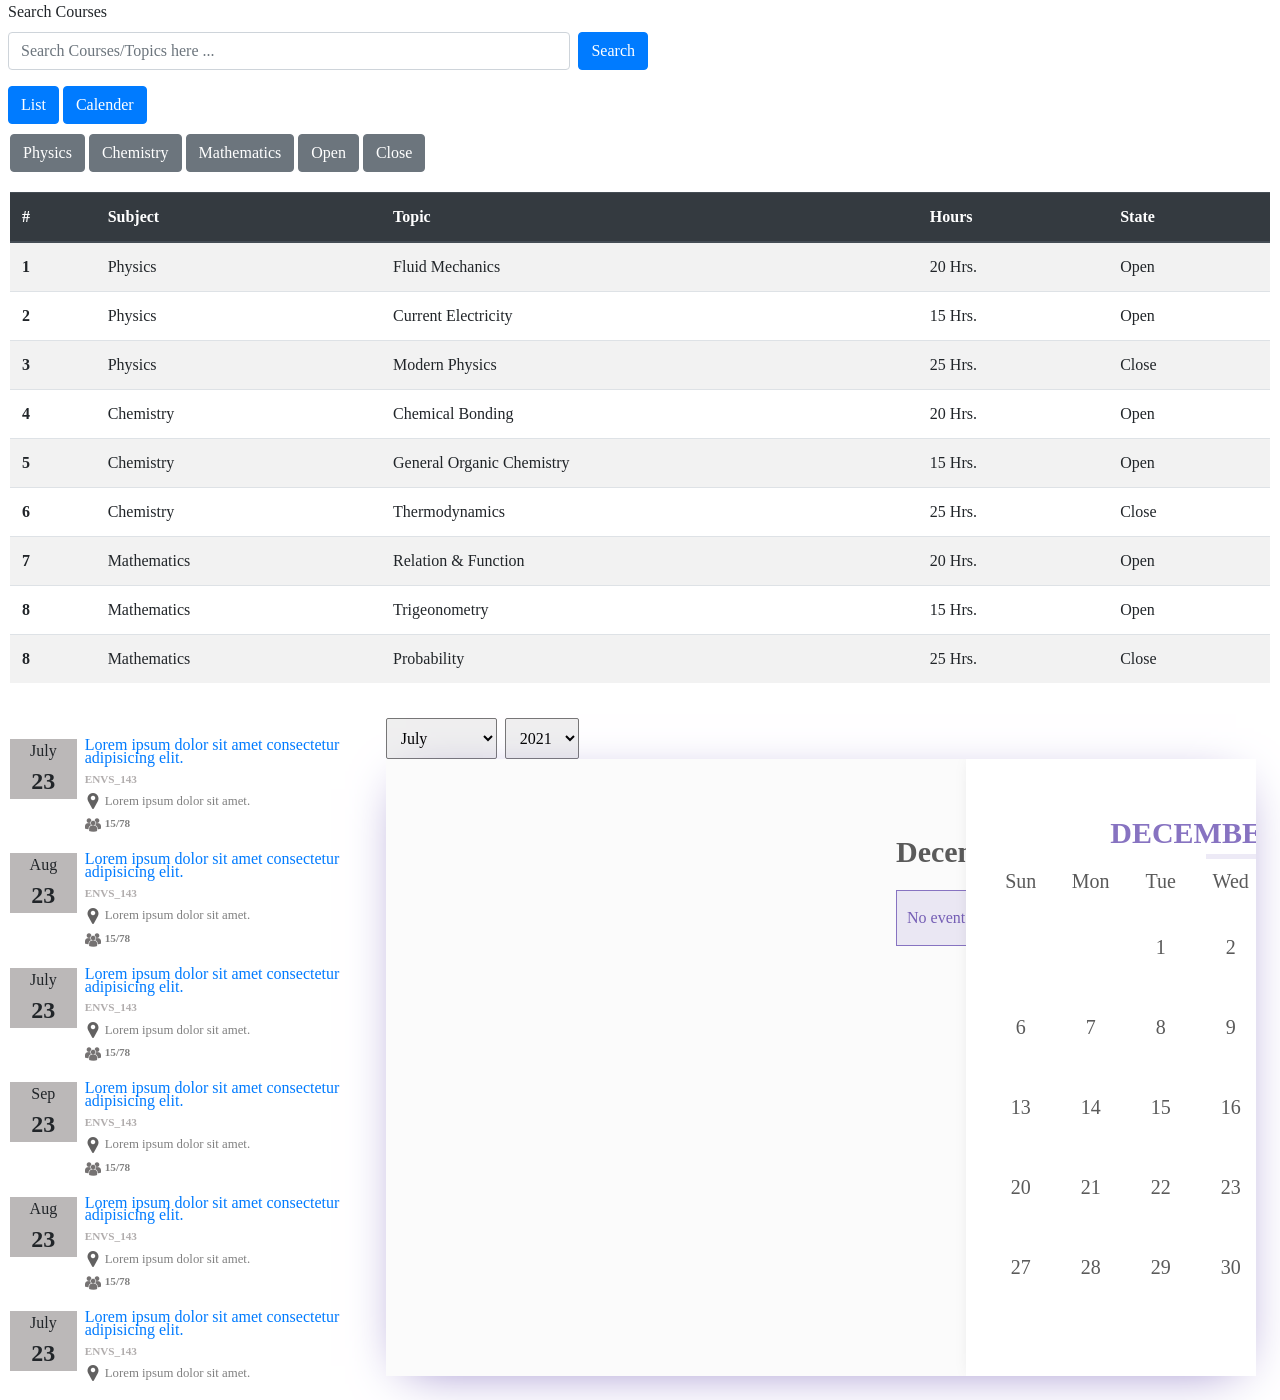
<file: index.html>
<!DOCTYPE html>
<html lang="en">
<head>
    <meta charset="UTF-8">
    <meta http-equiv="X-UA-Compatible" content="IE=edge">
    <meta name="viewport" content="width=device-width, initial-scale=1.0">
    <title>Search & Filter</title>

    <style>
        body{
            margin: 0;
            padding: 0;
            box-sizing: border-box;
        }

    </style>

    <link rel="stylesheet" href="https://cdn.jsdelivr.net/npm/bootstrap@4.6.0/dist/css/bootstrap.min.css" integrity="sha384-B0vP5xmATw1+K9KRQjQERJvTumQW0nPEzvF6L/Z6nronJ3oUOFUFpCjEUQouq2+l" crossorigin="anonymous">
    <script src="https://code.jquery.com/jquery-3.6.0.slim.min.js" integrity="sha256-u7e5khyithlIdTpu22PHhENmPcRdFiHRjhAuHcs05RI=" crossorigin="anonymous"></script>
    <script src="https://cdnjs.cloudflare.com/ajax/libs/popper.js/1.12.9/umd/popper.min.js" integrity="sha384-ApNbgh9B+Y1QKtv3Rn7W3mgPxhU9K/ScQsAP7hUibX39j7fakFPskvXusvfa0b4Q" crossorigin="anonymous"></script>
    <script src="https://cdn.jsdelivr.net/npm/bootstrap@4.6.0/dist/js/bootstrap.min.js" integrity="sha384-+YQ4JLhjyBLPDQt//I+STsc9iw4uQqACwlvpslubQzn4u2UU2UFM80nGisd026JF" crossorigin="anonymous"></script>
    <script src="https://cdn.jsdelivr.net/npm/bootstrap@4.6.0/dist/js/bootstrap.bundle.min.js" integrity="sha384-Piv4xVNRyMGpqkS2by6br4gNJ7DXjqk09RmUpJ8jgGtD7zP9yug3goQfGII0yAns" crossorigin="anonymous"></script>

    <!-- Calender -->
    <link rel="stylesheet" href="./css/evo-calendar.css">
    <script src="./js/evo-calendar.js"></script>

    <link rel="stylesheet" href="./css/main.css">
</head>
<body>
    <form class="w-50 d-block ml-2">
        <div class="form-group">
            <label for="exampleInputEmail1">Search Courses</label>
            <div class="d-flex">
                <input id="search_input" type="email" class="form-control" id="exampleInputEmail1" aria-describedby="emailHelp" placeholder="Search Courses/Topics here ..." onkeyup="searchFunction()">
                <span class="btn btn-primary ml-2">Search</span>
            </div>
            
        </div>
    </form>
    <span id="list_toggle_btn" class="btn btn-primary ml-2" onclick="toggleList()">List</span>
    <span id="calender_toggle_btn" class="btn btn-primary" onclick="toggleCalender()">Calender</span>
    <div id="list_container">
        <div style="width: 100%;padding: 10px;">
            <div id="filter_button_container">
                <span id="filter_physics" class="btn btn-secondary" onclick="setFilter('physics')">Physics</span>
                <span id="filter_chem" class="btn btn-secondary" onclick="setFilter('chemistry')">Chemistry</span>
                <span id="filter_maths" class="btn btn-secondary" onclick="setFilter('mathematics')">Mathematics</span>
                <span id="filter_open" class="btn btn-secondary" onclick="setFilter('open')">Open</span>
                <span id="filter_close" class="btn btn-secondary" onclick="setFilter('close')">Close</span>
    
    
            </div>
        </div>
        <div style="width: 100%;padding: 10px">
            <table class="table table-striped">
                <thead class="thead-dark">
                  <tr>
                    <th scope="col">#</th>
                    <th scope="col">Subject</th>
                    <th scope="col">Topic</th>
                    <th scope="col">Hours</th>
                    <th scope="col">State</th>
    
                  </tr>
                </thead>
                <tbody>
                  <tr class="table_row">
                    <th scope="row">1</th>
                    <td class="subject_name">Physics</td>
                    <td class="topic_name">Fluid Mechanics</td>
                    <td>20 Hrs.</td>
                    <td class="state">Open</td>
    
                  </tr>
                  <tr class="table_row">
                    <th scope="row">2</th>
                    <td class="subject_name">Physics</td>
                    <td class="topic_name">Current Electricity</td>
                    <td>15 Hrs.</td>
                    <td class="state">Open</td>
                  </tr>
                  <tr class="table_row">
                    <th scope="row">3</th>
                    <td class="subject_name">Physics</td>
                    <td class="topic_name">Modern Physics</td>
                    <td>25 Hrs.</td>
                    <td class="state">Close</td>
                  </tr>
                  <!-- Chemistry -->
                  <tr class="table_row">
                    <th scope="row">4</th>
                    <td class="subject_name">Chemistry</td>
                    <td class="topic_name">Chemical Bonding</td>
                    <td>20 Hrs.</td>
                    <td class="state">Open</td>
    
                  </tr>
                  <tr class="table_row">
                    <th scope="row">5</th>
                    <td class="subject_name">Chemistry</td>
                    <td class="topic_name">General Organic Chemistry</td>
                    <td>15 Hrs.</td>
                    <td class="state">Open</td>
                  </tr>
                  <tr class="table_row">
                    <th scope="row">6</th>
                    <td class="subject_name">Chemistry</td>
                    <td class="topic_name">Thermodynamics</td>
                    <td>25 Hrs.</td>
                    <td class="state">Close</td>
                  </tr>
                  <!-- Mathematics -->
                  <tr class="table_row">
                    <th scope="row">7</th>
                    <td class="subject_name">Mathematics</td>
                    <td class="topic_name">Relation & Function</td>
                    <td>20 Hrs.</td>
                    <td class="state">Open</td>
    
                  </tr>
                  <tr class="table_row">
                    <th scope="row">8</th>
                    <td class="subject_name">Mathematics</td>
                    <td class="topic_name">Trigeonometry</td>
                    <td>15 Hrs.</td>
                    <td class="state">Open</td>
                  </tr>
                  <tr class="table_row">
                    <th scope="row">8</th>
                    <td class="subject_name">Mathematics</td>
                    <td class="topic_name">Probability</td>
                    <td>25 Hrs.</td>
                    <td class="state">Close</td>
                  </tr>
                </tbody>
            </table>
        </div>
    </div>
    
    
    
    
    <div id="calender_container" class="calender_container">
        <div class="events_container">
            <div class="event_card">
                <div class="event_date_container">
                    <div class="event_month">July</div>
                    <div class="event_date">23</div>
                </div>
                <div class="event_details ml-2">
                    <a href="#">Lorem ipsum dolor sit amet consectetur adipisicing elit.</a>
                    <div class="event_id mt-2">ENVS_143</div>
                    <div class="location_container mt-2">
                        <img src="./icons/pin.png">
                        <div class="location ml-1">Lorem ipsum dolor sit amet.
                        </div>
                    </div>
                    <div class="people_container mt-2">
                        <img src="./icons/people.png">
                        <div class="people ml-1">15/78</div>
                    </div>
                </div>
            </div>
            <div class="event_card">
                <div class="event_date_container">
                    <div class="event_month">Aug</div>
                    <div class="event_date">23</div>
                </div>
                <div class="event_details ml-2">
                    <a href="#">Lorem ipsum dolor sit amet consectetur adipisicing elit.</a>
                    <div class="event_id mt-2">ENVS_143</div>
                    <div class="location_container mt-2">
                        <img src="./icons/pin.png">
                        <div class="location ml-1">Lorem ipsum dolor sit amet.
                        </div>
                    </div>
                    <div class="people_container mt-2">
                        <img src="./icons/people.png">
                        <div class="people ml-1">15/78</div>
                    </div>
                </div>
            </div>
            <div class="event_card">
                <div class="event_date_container">
                    <div class="event_month">July</div>
                    <div class="event_date">23</div>
                </div>
                <div class="event_details ml-2">
                    <a href="#">Lorem ipsum dolor sit amet consectetur adipisicing elit.</a>
                    <div class="event_id mt-2">ENVS_143</div>
                    <div class="location_container mt-2">
                        <img src="./icons/pin.png">
                        <div class="location ml-1">Lorem ipsum dolor sit amet.
                        </div>
                    </div>
                    <div class="people_container mt-2">
                        <img src="./icons/people.png">
                        <div class="people ml-1">15/78</div>
                    </div>
                </div>
            </div>
            <div class="event_card">
                <div class="event_date_container">
                    <div class="event_month">Sep</div>
                    <div class="event_date">23</div>
                </div>
                <div class="event_details ml-2">
                    <a href="#">Lorem ipsum dolor sit amet consectetur adipisicing elit.</a>
                    <div class="event_id mt-2">ENVS_143</div>
                    <div class="location_container mt-2">
                        <img src="./icons/pin.png">
                        <div class="location ml-1">Lorem ipsum dolor sit amet.
                        </div>
                    </div>
                    <div class="people_container mt-2">
                        <img src="./icons/people.png">
                        <div class="people ml-1">15/78</div>
                    </div>
                </div>
            </div>
            <div class="event_card">
                <div class="event_date_container">
                    <div class="event_month">Aug</div>
                    <div class="event_date">23</div>
                </div>
                <div class="event_details ml-2">
                    <a href="#">Lorem ipsum dolor sit amet consectetur adipisicing elit.</a>
                    <div class="event_id mt-2">ENVS_143</div>
                    <div class="location_container mt-2">
                        <img src="./icons/pin.png">
                        <div class="location ml-1">Lorem ipsum dolor sit amet.
                        </div>
                    </div>
                    <div class="people_container mt-2">
                        <img src="./icons/people.png">
                        <div class="people ml-1">15/78</div>
                    </div>
                </div>
            </div>
            <div class="event_card">
                <div class="event_date_container">
                    <div class="event_month">July</div>
                    <div class="event_date">23</div>
                </div>
                <div class="event_details ml-2">
                    <a href="#">Lorem ipsum dolor sit amet consectetur adipisicing elit.</a>
                    <div class="event_id mt-2">ENVS_143</div>
                    <div class="location_container mt-2">
                        <img src="./icons/pin.png">
                        <div class="location ml-1">Lorem ipsum dolor sit amet.
                        </div>
                    </div>
                    <div class="people_container mt-2">
                        <img src="./icons/people.png">
                        <div class="people ml-1">15/78</div>
                    </div>
                </div>
            </div>
            <div class="event_card">
                <div class="event_date_container">
                    <div class="event_month">Apr</div>
                    <div class="event_date">23</div>
                </div>
                <div class="event_details ml-2">
                    <a href="#">Lorem ipsum dolor sit amet consectetur adipisicing elit.</a>
                    <div class="event_id mt-2">ENVS_143</div>
                    <div class="location_container mt-2">
                        <img src="./icons/pin.png">
                        <div class="location ml-1">Lorem ipsum dolor sit amet.
                        </div>
                    </div>
                    <div class="people_container mt-2">
                        <img src="./icons/people.png">
                        <div class="people ml-1">15/78</div>
                    </div>
                </div>
            </div>
            <div class="event_card">
                <div class="event_date_container">
                    <div class="event_month">Dec</div>
                    <div class="event_date">23</div>
                </div>
                <div class="event_details ml-2">
                    <a href="#">Lorem ipsum dolor sit amet consectetur adipisicing elit.</a>
                    <div class="event_id mt-2">ENVS_143</div>
                    <div class="location_container mt-2">
                        <img src="./icons/pin.png">
                        <div class="location ml-1">Lorem ipsum dolor sit amet.
                        </div>
                    </div>
                    <div class="people_container mt-2">
                        <img src="./icons/people.png">
                        <div class="people ml-1">15/78</div>
                    </div>
                </div>
            </div>
            <div class="event_card">
                <div class="event_date_container">
                    <div class="event_month">July</div>
                    <div class="event_date">23</div>
                </div>
                <div class="event_details ml-2">
                    <a href="#">Lorem ipsum dolor sit amet consectetur adipisicing elit.</a>
                    <div class="event_id mt-2">ENVS_143</div>
                    <div class="location_container mt-2">
                        <img src="./icons/pin.png">
                        <div class="location ml-1">Lorem ipsum dolor sit amet.
                        </div>
                    </div>
                    <div class="people_container mt-2">
                        <img src="./icons/people.png">
                        <div class="people ml-1">15/78</div>
                    </div>
                </div>
            </div>
            <div class="event_card">
                <div class="event_date_container">
                    <div class="event_month">Jan</div>
                    <div class="event_date">23</div>
                </div>
                <div class="event_details ml-2">
                    <a href="#">Lorem ipsum dolor sit amet consectetur adipisicing elit.</a>
                    <div class="event_id mt-2">ENVS_143</div>
                    <div class="location_container mt-2">
                        <img src="./icons/pin.png">
                        <div class="location ml-1">Lorem ipsum dolor sit amet.
                        </div>
                    </div>
                    <div class="people_container mt-2">
                        <img src="./icons/people.png">
                        <div class="people ml-1">15/78</div>
                    </div>
                </div>
            </div>
        </div>
        <div class="w-100 p-4">
            <div class="dropdown_container w-100 d-flex justify-content-start">
                <select id="month_dropdown" onchange="selectMonth()">
                    <option value='1'>Janaury</option>
                    <option value='2'>February</option>
                    <option value='3'>March</option>
                    <option value='4'>April</option>
                    <option value='5'>May</option>
                    <option value='6'>June</option>
                    <option selected value='7'>July</option>
                    <option value='8'>August</option>
                    <option value='9'>September</option>
                    <option value='10'>October</option>
                    <option value='11'>November</option>
                    <option value='12'>December</option>
                </select>
            
                <select class="ml-2" id="year_dropdown" onchange="selectYear()">
                    <option selected value='2021'>2021</option>
                    <option value='2020'>2020</option>
                    <option value='2019'>2019</option>
                    <option value='2018'>2018</option>
                    <option value='2017'>2017</option>
                    <option value='2016'>2016</option>
                    <option value='2015'>2015</option>
                    <option value='2014'>2014</option>
                    <option value='2013'>2013</option>
                    <option value='2012'>2012</option>
                    <option value='2011'>2011</option>
                    <option value='2010'>2011</option>
                </select>
            </div>
            <div id="evoCalendar" class="event-hide"></div>

        </div>

    </div>

    <script>
        function searchFunction(){
            var search_input = document.getElementById("search_input").value.toUpperCase();

            if(search_input != ""){
                var rows = document.querySelectorAll(".table_row");
                for(let row of rows){
                    if(row.querySelector(".subject_name").innerHTML.toUpperCase().indexOf(search_input) > -1){
                        row.style.display = '';
                    }
                    else if(row.querySelector(".topic_name").innerHTML.toUpperCase().indexOf(search_input) > -1){
                        row.style.display = '';
                    }
                    else{
                        row.style.display = 'none';

                    }
                }
            }
            else{
                var rows = document.querySelectorAll(".table_row");
                for(let row of rows){
                    row.style.display = '';
                }
            }
        }


        function setFilter(filter_text){
            // console.log(this.idName);
            var filter_buttons = document.getElementById('filter_button_container').querySelectorAll('span');
            for(let filter_button of filter_buttons){
                // filter_button.className += 'active';
                // filter_button.className.replace(" active","");
                // console.log(filter_button.classList.contains());
                
                // Styling the filter buttons
                if(filter_button.classList.contains('active')){
                    filter_button.classList.remove('active');
                }
                if(filter_button.innerHTML.toUpperCase() == filter_text.toUpperCase()){
                    filter_button.className += ' active';
                }


                // Filtering the list
                var rows = document.querySelectorAll(".table_row");
                if(filter_text == 'physics' || filter_text == 'mathematics' || filter_text == 'chemistry'){
                    for(let row of rows){
                        if(row.querySelector(".subject_name").innerHTML.toUpperCase().indexOf(filter_text.toUpperCase()) > -1){
                            row.style.display = '';
                        }
                        else{
                            row.style.display = 'none';

                        }
                    }

                }
                else if(filter_text == 'open' || filter_text == 'close'){
                    for(let row of rows){
                        if(row.querySelector(".state").innerHTML.toUpperCase().indexOf(filter_text.toUpperCase()) > -1){
                            row.style.display = '';
                        }
                        else{
                            row.style.display = 'none';

                        }
                    }
                }

            }
            
        }
        

        myEvents = [
            { 
                id: "required-id-1",
                name: "New Year", 
                date: "Wed Jan 01 2020 00:00:00 GMT-0800 (Pacific Standard Time)", 
                type: "holiday", 
                everyYear: true 
            },
            { 
                id: "required-id-2",
                name: "Valentine's Day", 
                date: "Fri Feb 14 2020 00:00:00 GMT-0800 (Pacific Standard Time)", 
                type: "holiday", 
                everyYear: true,
                color: "#222"
            },
            { 
                id: "required-id-3",
                name: "Custom Date", 
                badge: "08/03 - 08/05",
                date: ["August/03/2020", "August/05/2020"],
                description: "Description here",
                type: "event", 
            },
            // more events here
            ]

        $('#evoCalendar').evoCalendar({
            calendarEvents: myEvents
        });
        $("#evoCalendar").evoCalendar('toggleSidebar',false);
        $("#evoCalendar").addClass('event-hide');



        function selectMonth(){
            var selected_month = document.getElementById("month_dropdown").value;
            $("#evoCalendar").evoCalendar('selectMonth', parseInt(selected_month)-1);  


            var cards = document.getElementsByClassName("event_card");
            for(let card of cards){
                console.log(card.querySelector('.event_date_container').querySelector('.event_month').innerHTML.toLowerCase());
                if(card.querySelector('.event_date_container').querySelector('.event_month').innerHTML.toLowerCase() == numberToMonth(selected_month)){
                    card.style.display = "";
                }
                else{
                    card.style.display = 'none';
                }
            }
        }
        function selectYear(){
            var selected_year = document.getElementById("year_dropdown").value;
            $("#evoCalendar").evoCalendar('selectYear', parseInt(selected_year));

        }

        function numberToMonth(num){
            var number = parseInt(num);
            switch(number){
                case 1:
                    return 'jan';
                case 2:
                    return 'feb';
                case 3:
                    return 'mar';
                case 4:
                    return 'apr';
                case 5:
                    return 'may';
                case 6:
                    return 'june';
                case 7:
                    return 'july';
                case 8:
                    return 'aug';
                case 9:
                    return 'sep';
                case 10:
                    return 'oct';
                case 11:
                    return 'nov';
                case 12:
                    return 'dec';
                default:
                    return "";
            }
        }
        
        $('#evoCalendar')
        .on('selectDate', function(newDate, oldDate) {
        // do something
            console.log(newDate.target);
        })

        function toggleList(){
            $("#list_toggle_btn").addClass('active');
            $("#calender_toggle_btn").removeClass('active');
            // $("#list_container").toggleClass('hide_list_container');
            // $("#calender_container").toggleClass('hide_calender_container');
            $("#list_container").removeClass('hide_list_container');
            $("#calender_container").addClass('hide_calender_container');


        }
        function toggleCalender(){
            $("#list_toggle_btn").removeClass('active');
            $("#calender_toggle_btn").addClass('active');
            $("#list_container").addClass('hide_list_container');
            $("#calender_container").removeClass('hide_calender_container');

        }
    </script>
    
</body>
</html>
</file>
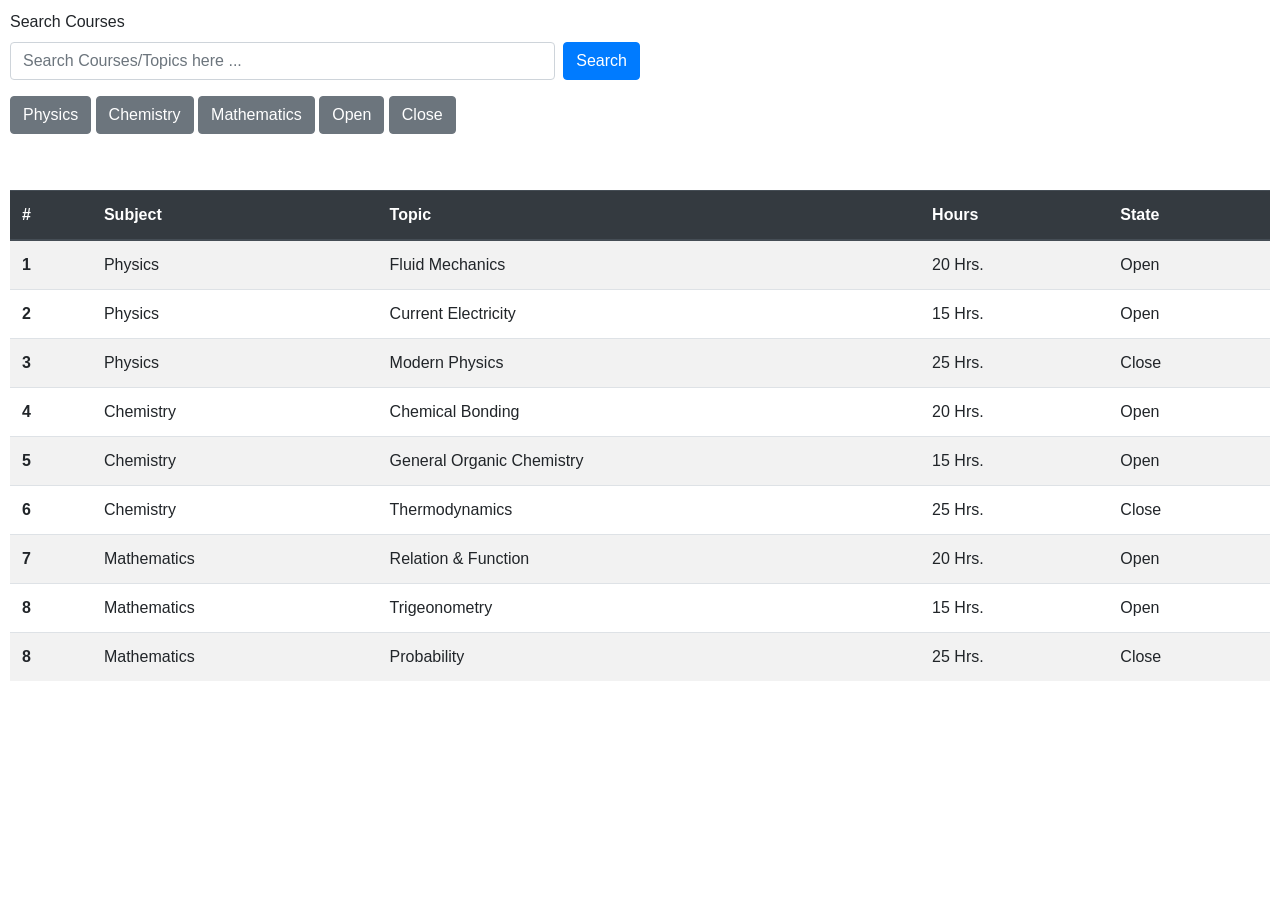
<file: search_filter.html>
<!DOCTYPE html>
<html lang="en">
<head>
    <meta charset="UTF-8">
    <meta http-equiv="X-UA-Compatible" content="IE=edge">
    <meta name="viewport" content="width=device-width, initial-scale=1.0">
    <title>Search & Filter</title>

    <style>
        body{
            margin: 0;
            padding: 0;
            box-sizing: border-box;
        }

    </style>

    <link rel="stylesheet" href="https://cdn.jsdelivr.net/npm/bootstrap@4.6.0/dist/css/bootstrap.min.css" integrity="sha384-B0vP5xmATw1+K9KRQjQERJvTumQW0nPEzvF6L/Z6nronJ3oUOFUFpCjEUQouq2+l" crossorigin="anonymous">
    <script src="https://code.jquery.com/jquery-3.6.0.slim.min.js" integrity="sha256-u7e5khyithlIdTpu22PHhENmPcRdFiHRjhAuHcs05RI=" crossorigin="anonymous"></script>
    <script src="https://cdn.jsdelivr.net/npm/bootstrap@4.6.0/dist/js/bootstrap.min.js" integrity="sha384-+YQ4JLhjyBLPDQt//I+STsc9iw4uQqACwlvpslubQzn4u2UU2UFM80nGisd026JF" crossorigin="anonymous"></script>
    <script src="https://cdn.jsdelivr.net/npm/bootstrap@4.6.0/dist/js/bootstrap.bundle.min.js" integrity="sha384-Piv4xVNRyMGpqkS2by6br4gNJ7DXjqk09RmUpJ8jgGtD7zP9yug3goQfGII0yAns" crossorigin="anonymous"></script>
</head>
<body>
    <div style="width: 100%;padding: 10px;height: 20vh;">
        
        <form class="w-50 d-block">
            <div class="form-group">
                <label for="exampleInputEmail1">Search Courses</label>
                <div class="d-flex">
                    <input id="search_input" type="email" class="form-control" id="exampleInputEmail1" aria-describedby="emailHelp" placeholder="Search Courses/Topics here ..." onkeyup="searchFunction()">
                    <span class="btn btn-primary ml-2">Search</span>
                </div>
                
            </div>
        </form>
        <div id="filter_button_container">
            <span id="filter_physics" class="btn btn-secondary" onclick="setFilter('physics')">Physics</span>
            <span id="filter_chem" class="btn btn-secondary" onclick="setFilter('chemistry')">Chemistry</span>
            <span id="filter_maths" class="btn btn-secondary" onclick="setFilter('mathematics')">Mathematics</span>
            <span id="filter_open" class="btn btn-secondary" onclick="setFilter('open')">Open</span>
            <span id="filter_close" class="btn btn-secondary" onclick="setFilter('close')">Close</span>


        </div>
    </div>
    <div style="width: 100%;padding: 10px">
        <table class="table table-striped">
            <thead class="thead-dark">
              <tr>
                <th scope="col">#</th>
                <th scope="col">Subject</th>
                <th scope="col">Topic</th>
                <th scope="col">Hours</th>
                <th scope="col">State</th>

              </tr>
            </thead>
            <tbody>
              <tr class="table_row">
                <th scope="row">1</th>
                <td class="subject_name">Physics</td>
                <td class="topic_name">Fluid Mechanics</td>
                <td>20 Hrs.</td>
                <td class="state">Open</td>

              </tr>
              <tr class="table_row">
                <th scope="row">2</th>
                <td class="subject_name">Physics</td>
                <td class="topic_name">Current Electricity</td>
                <td>15 Hrs.</td>
                <td class="state">Open</td>
              </tr>
              <tr class="table_row">
                <th scope="row">3</th>
                <td class="subject_name">Physics</td>
                <td class="topic_name">Modern Physics</td>
                <td>25 Hrs.</td>
                <td class="state">Close</td>
              </tr>
              <!-- Chemistry -->
              <tr class="table_row">
                <th scope="row">4</th>
                <td class="subject_name">Chemistry</td>
                <td class="topic_name">Chemical Bonding</td>
                <td>20 Hrs.</td>
                <td class="state">Open</td>

              </tr>
              <tr class="table_row">
                <th scope="row">5</th>
                <td class="subject_name">Chemistry</td>
                <td class="topic_name">General Organic Chemistry</td>
                <td>15 Hrs.</td>
                <td class="state">Open</td>
              </tr>
              <tr class="table_row">
                <th scope="row">6</th>
                <td class="subject_name">Chemistry</td>
                <td class="topic_name">Thermodynamics</td>
                <td>25 Hrs.</td>
                <td class="state">Close</td>
              </tr>
              <!-- Mathematics -->
              <tr class="table_row">
                <th scope="row">7</th>
                <td class="subject_name">Mathematics</td>
                <td class="topic_name">Relation & Function</td>
                <td>20 Hrs.</td>
                <td class="state">Open</td>

              </tr>
              <tr class="table_row">
                <th scope="row">8</th>
                <td class="subject_name">Mathematics</td>
                <td class="topic_name">Trigeonometry</td>
                <td>15 Hrs.</td>
                <td class="state">Open</td>
              </tr>
              <tr class="table_row">
                <th scope="row">8</th>
                <td class="subject_name">Mathematics</td>
                <td class="topic_name">Probability</td>
                <td>25 Hrs.</td>
                <td class="state">Close</td>
              </tr>
            </tbody>
        </table>
    </div>



    <script>
        function searchFunction(){
            var search_input = document.getElementById("search_input").value.toUpperCase();

            if(search_input != ""){
                var rows = document.querySelectorAll(".table_row");
                for(let row of rows){
                    if(row.querySelector(".subject_name").innerHTML.toUpperCase().indexOf(search_input) > -1){
                        row.style.display = '';
                    }
                    else if(row.querySelector(".topic_name").innerHTML.toUpperCase().indexOf(search_input) > -1){
                        row.style.display = '';
                    }
                    else{
                        row.style.display = 'none';

                    }
                }
            }
            else{
                var rows = document.querySelectorAll(".table_row");
                for(let row of rows){
                    row.style.display = '';
                }
            }
        }


        function setFilter(filter_text){
            // console.log(this.idName);
            var filter_buttons = document.getElementById('filter_button_container').querySelectorAll('span');
            for(let filter_button of filter_buttons){
                // filter_button.className += 'active';
                // filter_button.className.replace(" active","");
                // console.log(filter_button.classList.contains());
                
                // Styling the filter buttons
                if(filter_button.classList.contains('active')){
                    filter_button.classList.remove('active');
                }
                if(filter_button.innerHTML.toUpperCase() == filter_text.toUpperCase()){
                    filter_button.className += ' active';
                }


                // Filtering the list
                var rows = document.querySelectorAll(".table_row");
                if(filter_text == 'physics' || filter_text == 'mathematics' || filter_text == 'chemistry'){
                    for(let row of rows){
                        if(row.querySelector(".subject_name").innerHTML.toUpperCase().indexOf(filter_text.toUpperCase()) > -1){
                            row.style.display = '';
                        }
                        else{
                            row.style.display = 'none';

                        }
                    }

                }
                else if(filter_text == 'open' || filter_text == 'close'){
                    for(let row of rows){
                        if(row.querySelector(".state").innerHTML.toUpperCase().indexOf(filter_text.toUpperCase()) > -1){
                            row.style.display = '';
                        }
                        else{
                            row.style.display = 'none';

                        }
                    }
                }

            }
            
        }
    </script>
    
</body>
</html>
</file>
<file: css/evo-calendar.css>
/*!
 * Evo Calendar - Simple and Modern-looking Event Calendar Plugin
 *
 * Licensed under the MIT License
 *
 * Version: 1.1.2
 * Author: Edlyn Villegas
 * Docs: https://edlynvillegas.github.com/evo-calendar
 * Repo: https://github.com/edlynvillegas/evo-calendar
 * Issues: https://github.com/edlynvillegas/evo-calendar/issues
 *
*/

*, ::after, ::before {
    -webkit-box-sizing: border-box;
    box-sizing: border-box;
}
html, body {
    padding: 0;
    margin: 0;
}
body {
    font-family: 'Source Sans Pro';
}
input:focus, textarea:focus, button:focus {
    outline: none;
}
.evo-calendar {
    position: relative;
    background-color: #fbfbfb;
    color: #5a5a5a;
    width: 100%;
    -webkit-box-shadow: 0 10px 50px -20px #8773c1;
            box-shadow: 0 10px 50px -20px #8773c1;
    margin: 0 auto;
    overflow: hidden;
    z-index: 1;
    display: flex;
    flex-direction: row-reverse;
}

.calendar-sidebar {
    display: none;
    position: absolute;
    margin-top: 0;
    width: 200px;
    height: 100%;
    float: left;
    background-color: #8773c1;
    color: #fff;
    z-index: 1;
    -webkit-box-shadow: 5px 0 18px -3px #8773c1;
            box-shadow: 5px 0 18px -3px #8773c1;
    -webkit-transition: all .3s ease;
    -o-transition: all .3s ease;
    transition: all .3s ease;
    -webkit-transform: translateX(0);
        -ms-transform: translateX(0);
            transform: translateX(0);
    z-index: 2;
}

.sidebar-hide .calendar-sidebar {
    -webkit-transform: translateX(-100%);
        -ms-transform: translateX(-100%);
            transform: translateX(-100%);
    -webkit-box-shadow: none;
            box-shadow: none;
}
.calendar-sidebar > span#sidebarToggler {
    position: absolute;
    width: 40px;
    height: 40px;
    top: 0;
    right: 0;
    -webkit-transform: translate(100%, 0);
        -ms-transform: translate(100%, 0);
            transform: translate(100%, 0);
    background-color: #8773c1;
    padding: 10px 8px;
    cursor: pointer;
    -webkit-box-shadow: 5px 0 18px -3px #8773c1;
            box-shadow: 5px 0 18px -3px #8773c1;
}

.calendar-sidebar > .calendar-year {
    padding: 20px;
    text-align: center;
}
.calendar-sidebar > .calendar-year > p {
    margin: 0;
    font-size: 30px;
    display: inline-block;
}

}
.calendar-sidebar > .calendar-year > img[year-val="prev"] {
    float: left;
}
.calendar-sidebar > .calendar-year > img[year-val="next"] {
    float: right;
}
.calendar-sidebar > .month-list::-webkit-scrollbar {
    width: 5px;
    height: 5px;
}
.calendar-sidebar > .month-list::-webkit-scrollbar-track {
    background: transparent;
}
.calendar-sidebar > .month-list::-webkit-scrollbar-thumb {
    background: #fff;
    border-radius: 5px;
}
.calendar-sidebar > .month-list::-webkit-scrollbar-thumb:hover {
    background: #d6c8ff;
}
.calendar-sidebar > .month-list > .calendar-months {
    list-style-type: none;
    margin: 0;
    padding: 0;
}
.calendar-sidebar > .month-list > .calendar-months > li {
    padding: 7px 30px;
    cursor: pointer;
    font-size: 16px;
}
.calendar-sidebar > .month-list > .calendar-months > li:hover {
    background-color: #a692e0;
}
.calendar-sidebar > .month-list > .calendar-months > li.active-month {
    background-color: #755eb5;
}

.calendar-inner {
    position: relative;
    padding: 40px 30px;
    float: left;
    width: 100%;
    max-width: calc(100% - 600px);
    margin-left: 200px;
    background-color: #fff;
    -webkit-box-shadow: 5px 0 18px -3px rgba(0, 0, 0, 0.15);
            box-shadow: 5px 0 18px -3px rgba(0, 0, 0, 0.15);
    -webkit-transition: all .3s ease;
    -o-transition: all .3s ease;
    transition: all .3s ease;
    z-index: 1;
}
.calendar-inner::after {
    content: none;
    position: absolute;
    top: 0;
    left: 0;
    width: 100%;
    height: 100%;
    background-color: rgba(83, 74, 109, 0.5);
}
.sidebar-hide .calendar-inner {
    max-width: calc(100% - 400px);
    margin-left: 0;
}
.event-hide .calendar-inner {
    max-width: calc(100% - 200px);
}
.event-hide.sidebar-hide .calendar-inner {
    max-width: 100%;
}
.calendar-inner .calendar-table {
    border-collapse: collapse;
    font-size: 20px;
    width: 100%;
    -webkit-user-select: none;
       -moz-user-select: none;
        -ms-user-select: none;
            user-select: none;
}
th[colspan="7"] {
    position: relative;
    text-align: center;
    text-transform: uppercase;
    font-weight: 600;
    font-size: 30px;
    color: #8773c1;
}
th[colspan="7"]::after {
    content: '';
    position: absolute;
    bottom: -3px;
    left: 50%;
    width: 50px;
    height: 5px;
    -webkit-transform: translateX(-50%);
        -ms-transform: translateX(-50%);
            transform: translateX(-50%);
    background-color: rgba(135, 115, 193, 0.15);
}
tr.calendar-header {

}
tr.calendar-header .calendar-header-day {
    padding: 10px;
    text-align: center;
    color: #5a5a5a;
}

tr.calendar-body {

}
tr.calendar-body .calendar-day {
    padding: 10px 0;
}
tr.calendar-body .calendar-day .day {
    position: relative;
    padding: 15px;
    height: 60px;
    width: 60px;
    margin: 0 auto;
    border-radius: 50%;
    text-align: center;
    color: #5a5a5a;
    border: 1px solid transparent;
    -webkit-transition: all .3s ease, -webkit-transform .5s ease;
    transition: all .3s ease, -webkit-transform .5s ease;
    -o-transition: all .3s ease, transform .5s ease;
    transition: all .3s ease, transform .5s ease;
    transition: all .3s ease, transform .5s ease, -webkit-transform .5s ease;
    cursor: pointer;
}
tr.calendar-body .calendar-day .day:hover {
    background-color: #dadada;
}
tr.calendar-body .calendar-day .day:active {
    -webkit-transform: scale(0.9);
        -ms-transform: scale(0.9);
            transform: scale(0.9);
}

tr.calendar-body .calendar-day .day.calendar-active,
tr.calendar-body .calendar-day .day.calendar-active:hover {
    color: #5a5a5a;
    border-color: rgba(0, 0, 0, 0.5);
}

tr.calendar-body .calendar-day .day.calendar-today {
    color: #fff;
    background-color: #8773c1;
}
tr.calendar-body .calendar-day .day.calendar-today:hover {
    color: #fff;
    background-color: #755eb5;
}
tr.calendar-body .calendar-day .day[disabled] {
    pointer-events: none;
    cursor: not-allowed;
    background-color: transparent;
    color: #b9b9b9;
}


.calendar-events {
    float: left;
    position: absolute;
    top: 0;
    right: 0;
    width: 400px;
    height: 100%;
    padding: 70px 30px 60px 30px;
    background-color: #fbfbfb;
    -webkit-transition: all .3s ease;
    -o-transition: all .3s ease;
    transition: all .3s ease;
    overflow-y: auto;
    z-index: 0;
}
.calendar-events::-webkit-scrollbar {
    width: 5px;
    height: 5px;
}
.calendar-events::-webkit-scrollbar-track {
    background: transparent;
}
.calendar-events::-webkit-scrollbar-thumb {
    background: #8e899c;
    border-radius: 5px;
}
.calendar-events::-webkit-scrollbar-thumb:hover {
    background: #6c6875;
}

.calendar-events > .event-header > p {
    font-size: 30px;
    font-weight: 600;
    color: #5a5a5a;
}
/* #eventListToggler {
    position: absolute;
    width: 40px;
    height: 40px;
    top: 0;
    right: 0;
    background-color: #8773c1;
    padding: 10px;
    cursor: pointer;
    -webkit-box-shadow: 5px 0 18px -3px #8773c1;
            box-shadow: 5px 0 18px -3px #8773c1;
    z-index: 1;
} */
.event-list::after {
    content: "";
    clear: both;
    display: table;
}
.event-list > .event-empty {
    padding: 15px 10px;
    background-color: rgba(135,115,193,.15);
    border: 1px solid #8773c1;
}
.event-list > .event-empty > p {
    margin: 0;
    color: #755eb5;
}
.event-container {
    position: relative;
    display: flex;
    width: 100%;
    border-radius: 10px;
    margin-bottom: 10px;
    -webkit-transition: all .3s ease;
    -o-transition: all .3s ease;
    transition: all .3s ease;
    cursor: pointer;
    float: left;
}
.event-container::before {
    content: '';
    position: absolute;
    top: 0;
    left: 0;
    width: 2px;
    height: 100%;
    transform: translate(29px, 30px);
    background-color: #eaeaea;
    z-index: -1;
}
.event-container:last-child.event-container::before {
    height: 30px;
    transform: translate(29px, 0);
}
.event-container:only-child.event-container::before {
    height: 0;
    opacity: 0;
}
.event-container:hover {
    background-color: #fff;
    -webkit-box-shadow: 0 3px 12px -4px rgba(0, 0, 0, 0.65);
            box-shadow: 0 3px 12px -4px rgba(0, 0, 0, 0.65);
}
.event-container > .event-icon {
    position: relative;
    padding: 20px;
    width: 60px;
    height: 60px;
    float: left;
    /* z-index: 0; */
}
/* .event-container > .event-icon::before {
    content: '';
    position: absolute;
    top: 0;
    left: 29px;
    width: 2px;
    height: calc(100% + 10px);
    background-color: #eaeaea;
    z-index: -1;
} */
/* .event-container:last-child > .event-icon::before {
    height: calc(50% + 10px);
}
.event-container:first-child > .event-icon::before {
    top: 50%;
    height: calc(50% + 10px);
}
.event-container:only-child > .event-icon::before {
    opacity: 0;
} */
.event-container > .event-icon > img {
    width: 30px;
}
.event-container > .event-info {
    align-self: center;
    width: calc(100% - 60px);
    display: inline-block;
    padding: 10px 10px 10px 0;
}
.event-container > .event-info > p {
    margin: 0;
    color: #5a5a5a;
}
.event-container > .event-info > p.event-title {
    position: relative;
    font-size: 22px;
    font-weight: 600;
}
.event-container > .event-info > p.event-title > span {
    position: absolute;
    top: 50%;
    right: 0;
    font-size: 12px;
    font-weight: normal;
    color: #755eb5;
    border: 1px solid #755eb5;
    border-radius: 3px;
    background-color: rgb(237 234 246);
    padding: 3px 6px;
    transform: translateY(-50%);
}
.event-container > .event-info > p.event-desc {
    font-size: 14px;
    margin-top: 5px;
}


.event-indicator {
    position: absolute;
    width: -moz-max-content;
    width: -webkit-fit-content;
    width: -moz-fit-content;
    width: fit-content;
    top: 100%;
    left: 50%;
    -webkit-transform: translate(-50%, calc(-100% + -5px));
        -ms-transform: translate(-50%, calc(-100% + -5px));
            transform: translate(-50%, calc(-100% + -5px));
}
.event-indicator > .type-bullet {
    float: left;
    padding: 2px;
}
.event-indicator > .type-bullet > div {
    width: 10px;
    height: 10px;
    border-radius: 50%;
}
.event-container > .event-icon > div {
    width: 100%;
    height: 100%;
    border-radius: 50%;
}
/* fallback color */
.event-container > .event-icon > div[class^="event-bullet-"],
.event-indicator > .type-bullet > div[class^="type-"] {
    background-color: #8773c1;
}
.event-container > .event-icon > div.event-bullet-event,
.event-indicator > .type-bullet > div.type-event {
    background-color: #ff7575;
}
.event-container > .event-icon > div.event-bullet-holiday,
.event-indicator > .type-bullet > div.type-holiday {
    background-color: #ffc107;
}
.event-container > .event-icon > div.event-bullet-birthday,
.event-indicator > .type-bullet > div.type-birthday {
    background-color: #3ca8ff;
}


button.icon-button {
    border: none;
    background-color: transparent;
    width: 100%;
    height: 100%;
    padding: 0;
    cursor: pointer;
}
button.icon-button > span.bars {
    position: relative;
    width: 100%;
    display: block;
    background-color: #fff;
}
button.icon-button > span.bars::before,
button.icon-button > span.bars::after {
    content: '';
    position: absolute;
    width: 100%;
    display: block;
    background-color: #fff;
}
button.icon-button > span.bars::before {
    top: -8px;
}
button.icon-button > span.bars::after {
    bottom: -8px;
}
button.icon-button > span.chevron-arrow-left {
    display: inline-block;
    -webkit-transform: rotate(-225deg);
        -ms-transform: rotate(-225deg);
            transform: rotate(-225deg);
}
button.icon-button > span.chevron-arrow-right {
    display: block;
    -webkit-transform: rotate(-45deg);
        -ms-transform: rotate(-45deg);
            transform: rotate(-45deg);
}


/*************
**  THEMES  **
**************/




/* 1280 */
@media screen and (max-width: 1280px) {
    .calendar-inner {
        padding: 50px 20px 70px 20px;
        max-width: calc(100% - 580px);
    }
    .sidebar-hide .calendar-inner {
        max-width: calc(100% - 380px);
    }
    tr.calendar-header .calendar-header-day,
    tr.calendar-body .calendar-day {
        padding: 10px 5px;
    }
    .calendar-events {
        width: 380px;
        padding: 70px 20px 60px 20px;
    }
}
/* 1024 */
@media screen and (max-width: 1024px) {
    .calendar-sidebar {
        width: 175px;
    }
    .calendar-inner {
        padding: 50px 10px 70px 10px;
        max-width: calc(100% - 475px);
        margin-left: 175px;
    }
    .sidebar-hide .calendar-inner {
        max-width: calc(100% - 300px);
    }
    .event-hide .calendar-inner {
        max-width: calc(100% - 175px);
    }
    .calendar-events {
        width: 300px;
        padding: 70px 10px 60px 10px;
    }
    tr.calendar-body .calendar-day .day {
        padding: 10px;
        height: 45px;
        width: 45px;
        font-size: 16px;
    }
    .event-indicator > .type-bullet > div {
        width: 8px;
        height: 8px;
        border-radius: 50%;
    }
    .calendar-sidebar > span#sidebarToggler,
    #eventListToggler {
        /* width: 50px;
        height: 50px; */
    }
    #eventListToggler,
    .event-hide #eventListToggler {
        right: 0;
        -webkit-transform: translateX(0);
            -ms-transform: translateX(0);
                transform: translateX(0);
    }
    button.icon-button > span.bars {
    }
    button.icon-button > span.bars::before,
    button.icon-button > span.bars::after {
    }
    button.icon-button > span.bars::before {
    }
    button.icon-button > span.bars::after {
    }
    button.icon-button > span.chevron-arrow-right {
    }
    .event-container::before {
        /* height: calc(100% - 15px); */
        transform: translate(24px, 25px);
    }
    .event-container:last-child.event-container::before {
        height: 25px;
        transform: translate(24px, 0);
    }
    .event-container > .event-icon {
        padding: 15px;
        width: 50px;
        height: 50px;
    }
    .event-container > .event-icon::before {
        left: 24px;
    }
    .event-container > .event-info {
        width: calc(100% - 50px);
    }
    .event-container > .event-info > p {
        font-size: 18px;
    }
}
/* md */
@media screen and (max-width: 991px) {
    .calendar-sidebar {
        width: 150px;
    }
    .calendar-inner {
        padding: 50px 10px 70px 10px;
        max-width: calc(100% - 425px);
        margin-left: 150px;
    }
    .sidebar-hide .calendar-inner {
        max-width: calc(100% - 275px);
    }
    .event-hide .calendar-inner {
        max-width: calc(100% - 150px);
    }
    .calendar-events {
        width: 275px;
        padding: 70px 10px 60px 10px;
    }
}

/* sm */
@media screen and (max-width: 768px) {
    .calendar-sidebar {
        width: 180px;
    }
    .calendar-inner {
        padding: 50px 10px 70px 10px;
        max-width: 100%;
        margin-left: 0;
    }
    .sidebar-hide .calendar-inner,
    .event-hide .calendar-inner {
        max-width: 100%;
    }
    .calendar-inner::after {
        content: '';
        opacity: 1;
    }
    .sidebar-hide.event-hide .calendar-inner::after {
        content: none;
        opacity: 0;
    }
    .event-indicator {
        -webkit-transform: translate(-50%, calc(-100% + -3px));
        -ms-transform: translate(-50%, calc(-100% + -3px));
        transform: translate(-50%, calc(-100% + -3px));
    }
    .event-indicator > .type-bullet {
        padding: 0 1px 3px 1px;
    }
    .calendar-events {
        width: 48%;
        padding: 70px 20px 60px 20px;
        -webkit-box-shadow: -5px 0 18px -3px rgba(135, 115, 193, 0.5);
                box-shadow: -5px 0 18px -3px rgba(135, 115, 193, 0.5);
        z-index: 1;
    }
    .event-hide .calendar-events {
        -webkit-transform: translateX(100%);
            -ms-transform: translateX(100%);
                transform: translateX(100%);
        -webkit-box-shadow: none;
        box-shadow: none;
    }
    #eventListToggler {
        /* right: 48%; */
        -webkit-transform: translateX(100%);
            -ms-transform: translateX(100%);
                transform: translateX(100%);
    }
    .event-hide #eventListToggler {
        -webkit-transform: translateX(0);
            -ms-transform: translateX(0);
                transform: translateX(0);
    }
    .calendar-events > .event-list {
        /* margin-top: 20px; */
    }
    /* .event-hide .calendar-inner {
        -webkit-transform: translateX(-100%);
            -ms-transform: translateX(-100%);
                transform: translateX(-100%);
        -webkit-box-shadow: none;
                box-shadow: none;
    } */
    .calendar-sidebar > .calendar-year > button.icon-button {
        /* width: 16px;
        height: 16px; */
    }
    .calendar-sidebar > .calendar-year > button.icon-button > span {
    }
    .calendar-sidebar > .calendar-year > p {
        font-size: 22px;
    }
    .calendar-sidebar > .month-list > .calendar-months > li {
        padding: 6px 26px;
    }
    .calendar-events > .event-header > p {
        margin: 0;
    }
    .event-container > .event-info > p.event-title {
        font-size: 20px;
    }
    .event-container > .event-info > p.event-desc {
        font-size: 12px;
    }
}
/* sm only */
@media screen and (max-width: 768px) and (min-width: 426px) {
    .event-container > .event-info > p.event-title {
        font-size: 18px;
    }
}

/* xs */
@media screen and (max-width: 425px) {
    .calendar-sidebar {
        width: 100%;
    }
    .sidebar-hide .calendar-sidebar {
        height: 43px;
    }
    .sidebar-hide .calendar-sidebar {
        -webkit-transform: translateX(0);
        -ms-transform: translateX(0);
        transform: translateX(0);
        -webkit-box-shadow: none;
        box-shadow: none;
    }
    .calendar-sidebar > .calendar-year {
        position: relative;
        padding: 10px 20px;
        text-align: center;
        background-color: #8773c1;
        -webkit-box-shadow: 0 3px 8px -3px rgba(53, 43, 80, 0.65);
                box-shadow: 0 3px 8px -3px rgba(53, 43, 80, 0.65);
    }
    .calendar-sidebar > .calendar-year > button.icon-button {
    }
    .calendar-sidebar > .calendar-year > button.icon-button > span {
    }
    .calendar-sidebar > .calendar-year > p {
        font-size: 18px;
        margin: 0 10px;
    }
    .calendar-sidebar > .month-list {
        position: relative;
        width: 100%;
        height: calc(100% - 43px);
        overflow-y: auto;
        background-color: #8773c1;
        -webkit-transform: translateY(0);
            -ms-transform: translateY(0);
                transform: translateY(0);
        z-index: -1;
    }
    .sidebar-hide .calendar-sidebar > .month-list {
        -webkit-transform: translateY(-100%);
            -ms-transform: translateY(-100%);
                transform: translateY(-100%);
    }
    .calendar-sidebar > .month-list > .calendar-months {
        position: absolute;
        top: 0;
        left: 0;
        width: 100%;
        list-style-type: none;
        margin: 0;
        padding: 0;
        padding: 10px;
    }
    .calendar-sidebar > .month-list > .calendar-months::after {
        content: "";
        clear: both;
        display: table;
    }
    .calendar-sidebar > .month-list > .calendar-months > li {
        padding: 10px 20px;
        font-size: 20px;
        /* width: 50%;
        float: left; */
    }
    .calendar-sidebar > span#sidebarToggler {
        -webkit-transform: translate(0, 0);
            -ms-transform: translate(0, 0);
                transform: translate(0, 0);
        top: 0;
        bottom: unset;
        -webkit-box-shadow: none;
        box-shadow: none;
    }

    th[colspan="7"]::after {
        bottom: 0;
    }

    .calendar-inner {
        margin-left: 0;
        padding: 53px 0 40px 0;
        float: unset;
    }
    .calendar-inner::after {
        content: none;
        opacity: 0;
    }
    .sidebar-hide .calendar-inner,
    .event-hide .calendar-inner,
    .calendar-inner {
        max-width: 100%;
    }
    .calendar-sidebar > span#sidebarToggler,
    #eventListToggler {
        /* width: 40px;
        height: 40px; */
    }
    
    tr.calendar-header .calendar-header-day {
        padding: 0;
    }
    tr.calendar-body .calendar-day {
        padding: 8px 0;
    }
    tr.calendar-body .calendar-day .day {
        padding: 10px;
        width: 40px;
        height: 40px;
        font-size: 16px;
    }
    .event-indicator {
        -webkit-transform: translate(-50%, calc(-100% + -3px));
            -ms-transform: translate(-50%, calc(-100% + -3px));
                transform: translate(-50%, calc(-100% + -3px));
    }
    .event-indicator > .type-bullet {
        padding: 1px;
    }
    .event-indicator > .type-bullet > div {
        width: 6px;
        height: 6px;
    }
    .event-indicator {
        -webkit-transform: translate(-50%, 0);
            -ms-transform: translate(-50%, 0);
                transform: translate(-50%, 0);
    }
    tr.calendar-body .calendar-day .day.calendar-today .event-indicator,
    tr.calendar-body .calendar-day .day.calendar-active .event-indicator {
        -webkit-transform: translate(-50%, 3px);
            -ms-transform: translate(-50%, 3px);
                transform: translate(-50%, 3px);
    }
    .calendar-events {
        position: relative;
        padding: 20px 15px;
        width: 100%;
        height: 185px;
        -webkit-box-shadow: 0 5px 18px -3px rgba(0, 0, 0, 0.15);
        box-shadow: 0 5px 18px -3px rgba(0, 0, 0, 0.15);
        overflow-y: auto;
        z-index: 0;
    }
    .event-hide .calendar-events {
        -webkit-transform: translateX(0);
        -ms-transform: translateX(0);
        transform: translateX(0);
        padding: 0 15px;
        height: 0;
    }
    .calendar-events > .event-header > p {
        font-size: 20px;
    }
    .event-list > .event-empty {
        padding: 10px;
    }
    .event-container::before {
        /* height: calc(100% - 12.5px); */
        transform: translate(21.5px, 25px);
    }
    .event-container:last-child.event-container::before {
        height: 22.5px;
        transform: translate(21.5px, 0);
    }
    .event-container > .event-icon {
        width: 45px;
        height: 45px;
    }
    .event-container > .event-icon::before {
        left: 21px;
    }
    .event-container:last-child > .event-icon::before {
        height: 50%;
    }
    .event-container > .event-info {
        width: calc(100% - 45px);
    }
    .event-hide #eventListToggler,
    #eventListToggler {
        top: calc(100% - 185px);
        right: 0;
        -webkit-transform: translate(0, -100%);
        -ms-transform: translate(0, -100%);
        transform: translate(0, -100%);
    }
    .event-hide #eventListToggler {
        top: 100%;
    }
    
}
@media screen and (max-width: 375px) {
    th[colspan="7"] {
        font-size: 20px;
        padding-bottom: 5px;
    }
    tr.calendar-header .calendar-header-day {
        font-size: 16px;
    }
    tr.calendar-body .calendar-day .day {
        padding: 5px;
        width: 30px;
        height: 30px;
        font-size: 14px;
    }
}
</file>
<file: css/main.css>
.calender_container{
    display: flex;
    justify-content: center;
    align-items: center;
    width: 100%;
    height: 75vh;
}
.events_container{
    padding-top: 20px;
    width: 40%;
    height: 100%;
    display: flex;
    flex-direction: column;
    justify-content: flex-start;
    align-items: flex-start;
    overflow-y: scroll;
}
select{
    padding: 10px;
    border-radius: 2px;
}
.event_card{
    display: flex;
    justify-content: center;
    align-items: flex-start;
    height: 200px;
    margin: 10px;

}
.event_date_container{
    width: 20%;
    background-color: rgb(187, 184, 184);
    display: flex;
    flex-direction: column;
    justify-content: flex-start;
    align-items: center;
    height: 60px;
}
.event_date{
    font-size: 1.5rem;
    font-weight: 600;
}
.event_details{
    width: 80%;
    line-height: 0.8rem;
    display: flex;
    flex-direction: column;
    justify-content: start;
    align-items: flex-start;
}
.event_id{
    color: rgb(177, 173, 173);
    font-size: 0.7rem;
    font-weight: 600;
}
.location_container{
    display: flex;
    justify-content: flex-start;
    align-items: center;
}
.location{
    font-size: 0.8rem;
    color: gray;
}
.people_container{
    display: flex;
    font-size: 0.7rem;
    color: gray;
    font-weight: 700;
}
.hide_list_container{
    display: none;
}
.hide_calender_container{
    display: none;
}
</file>
